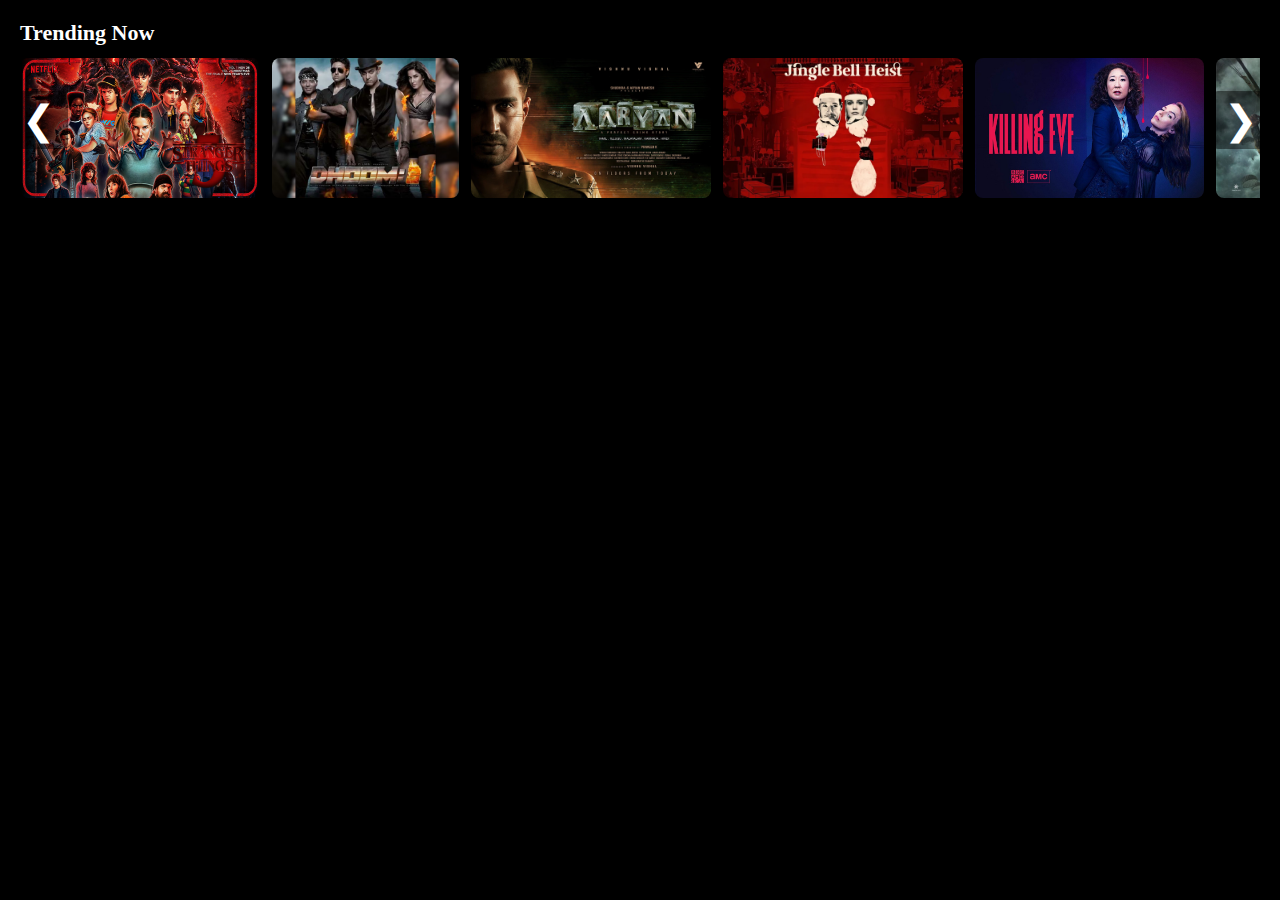
<file: crausoel-Check.html>
<!DOCTYPE html>
<html lang="en">

<head>
    <meta charset="UTF-8">
    <meta name="viewport" content="width=device-width, initial-scale=1.0">
    <title>Document</title>
    <style>
        * {
            margin: 0;
            padding: 0;
            box-sizing: border-box;
        }

        body {
            background: #000;
        }

        .carousel-container {
            position: relative;
            width: 100%;
            padding: 20px;
            overflow: hidden;
        }

        .carousel-container h2 {
            color: #fff;
            margin-bottom: 12px;
            font-size: 22px;
        }

        .carousel {
            display: flex;
            gap: 12px;
            overflow-x: auto;
            scroll-behavior: smooth;
        }

        .carousel::-webkit-scrollbar {
            display: none;
        }

        .carousel img {
            width: 240px;
            height: 140px;
            border-radius: 8px;
            transition: 0.3s;
            cursor: pointer;
        }

        .carousel img:hover {
            transform: scale(1.12);
        }

        /* Navigation arrows */
        .arrow {
            position: absolute;
            top: 55%;
            transform: translateY(-50%);
            font-size: 40px;
            color: white;
            background: rgba(0, 0, 0, 0.45);
            border: none;
            padding: 6px 12px;
            cursor: pointer;
            border-radius: 6px;
            z-index: 10;
        }

        .arrow.left {
            left: 10px;
        }

        .arrow.right {
            right: 10px;
        }

        .arrow:hover {
            background: rgba(255, 255, 255, 0.25);
        }

        /* -------------------------- */
        /* 📱 Mobile (Small Screens)  */
        /* -------------------------- */
        @media (max-width: 600px) {
            .carousel img {
                width: 160px;
                height: 100px;
            }

            .arrow {
                font-size: 26px;
                padding: 4px 8px;
            }

            .carousel-container h2 {
                font-size: 18px;
            }
        }

        /* -------------------------- */
        /* 📱 Tablet (Medium Screens) */
        /* -------------------------- */
        @media (max-width: 900px) {
            .carousel img {
                width: 200px;
                height: 120px;
            }

            .arrow {
                font-size: 30px;
            }

            .carousel-container h2 {
                font-size: 20px;
            }
        }
    </style>
</head>

<body>
    <div class="carousel-container">
        <h2>Trending Now</h2>

        <button class="arrow left">&#10094;</button>

        <div class="carousel">
            <img src=".//New on Neflix/1.webp" alt="">
            <img src=".//New on Neflix/3.avif" alt="">
            <img src=".//New on Neflix/2.webp" alt="">
            <img src=".//New on Neflix/7.webp" alt="">
            <img src=".//New on Neflix/8.jpg" alt="">
            <img src=".//New on Neflix/9.jpg" alt="">
            <img src=".//New on Neflix/9.jpg" alt="">
            <img src=".//New on Neflix/9.jpg" alt="">
            <img src=".//New on Neflix/9.jpg" alt="">
            <img src=".//New on Neflix/9.jpg" alt="">
            <img src=".//New on Neflix/9.jpg" alt="">
            <img src=".//New on Neflix/9.jpg" alt="">
        </div>

        <button class="arrow right">&#10095;</button>
    </div>

    <script>
        const carousel = document.querySelector(".carousel");
        const leftBtn = document.querySelector(".arrow.left");
        const rightBtn = document.querySelector(".arrow.right");

        rightBtn.addEventListener("click", () => {
            carousel.scrollLeft += 300; // scroll right
        });
 
        leftBtn.addEventListener("click", () => {
            carousel.scrollLeft -= 300; // scroll left
        });

    </script>


</body>

</html>
</file>
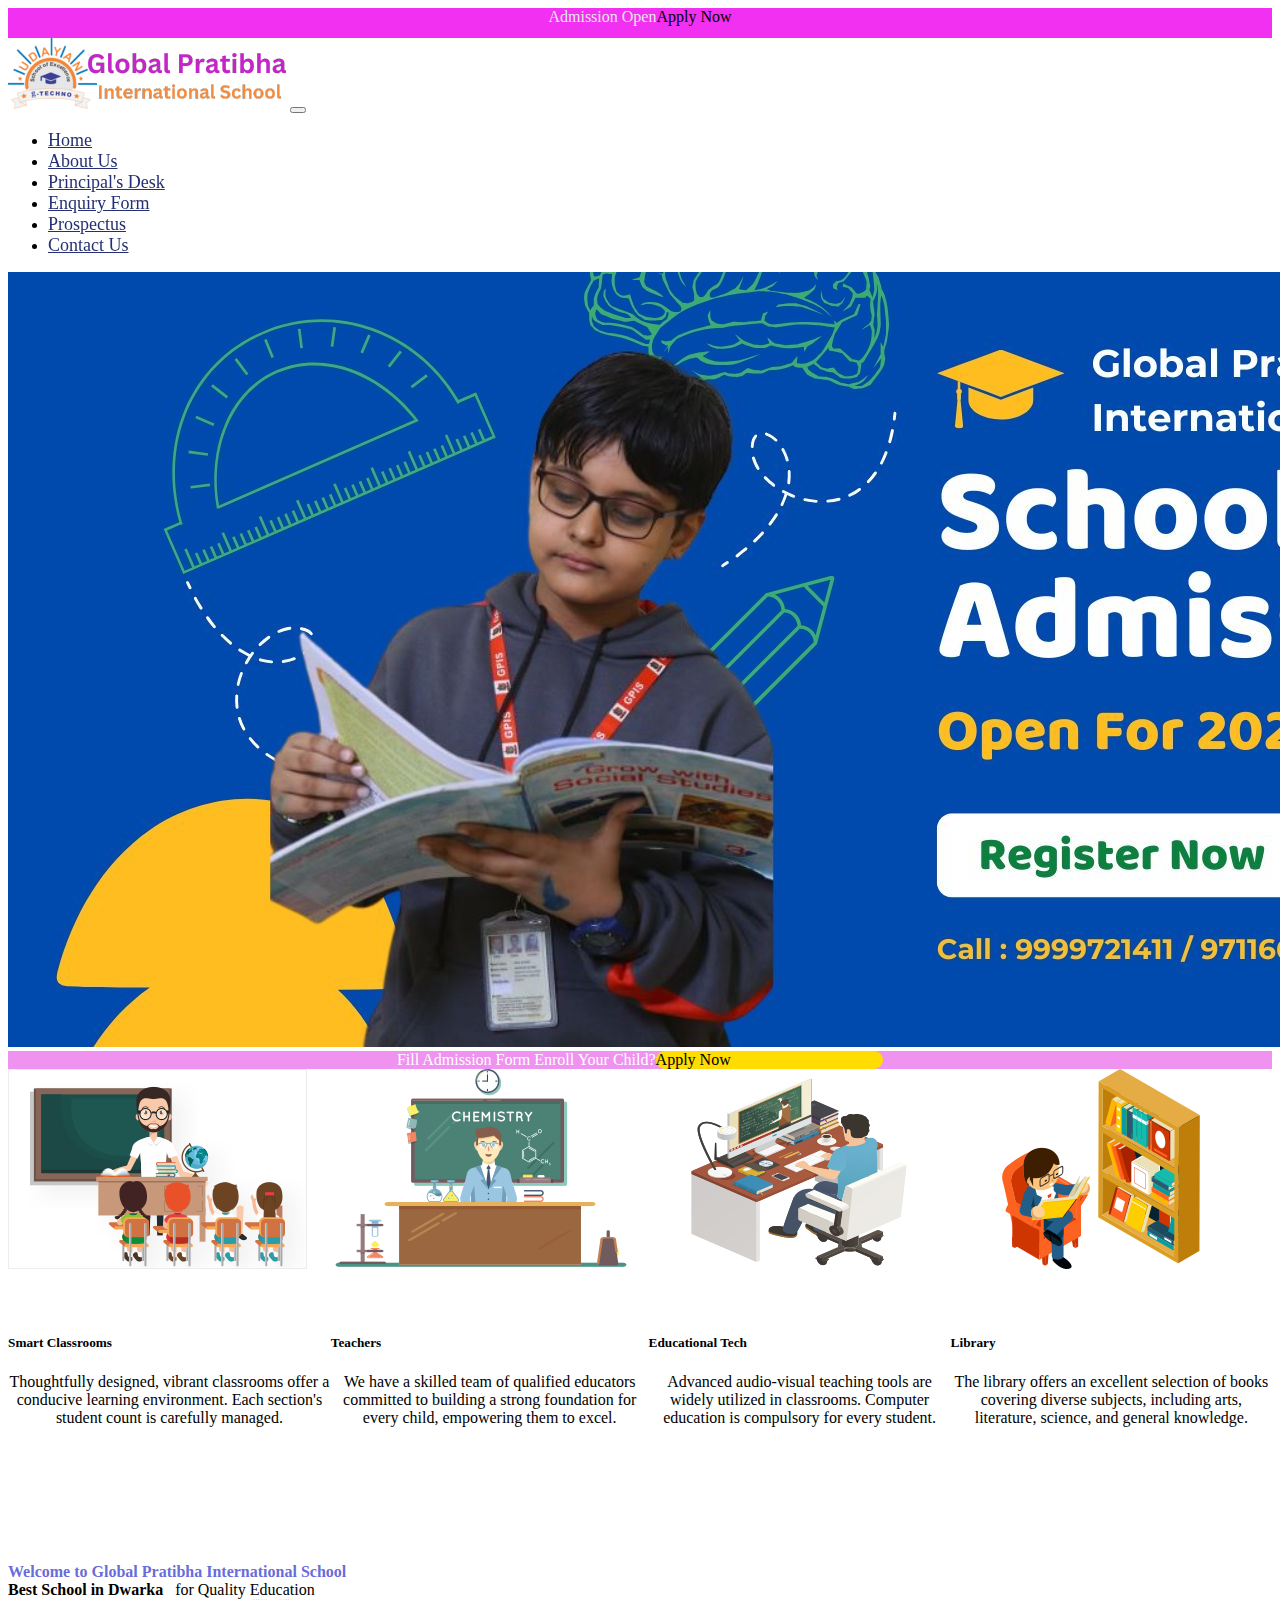
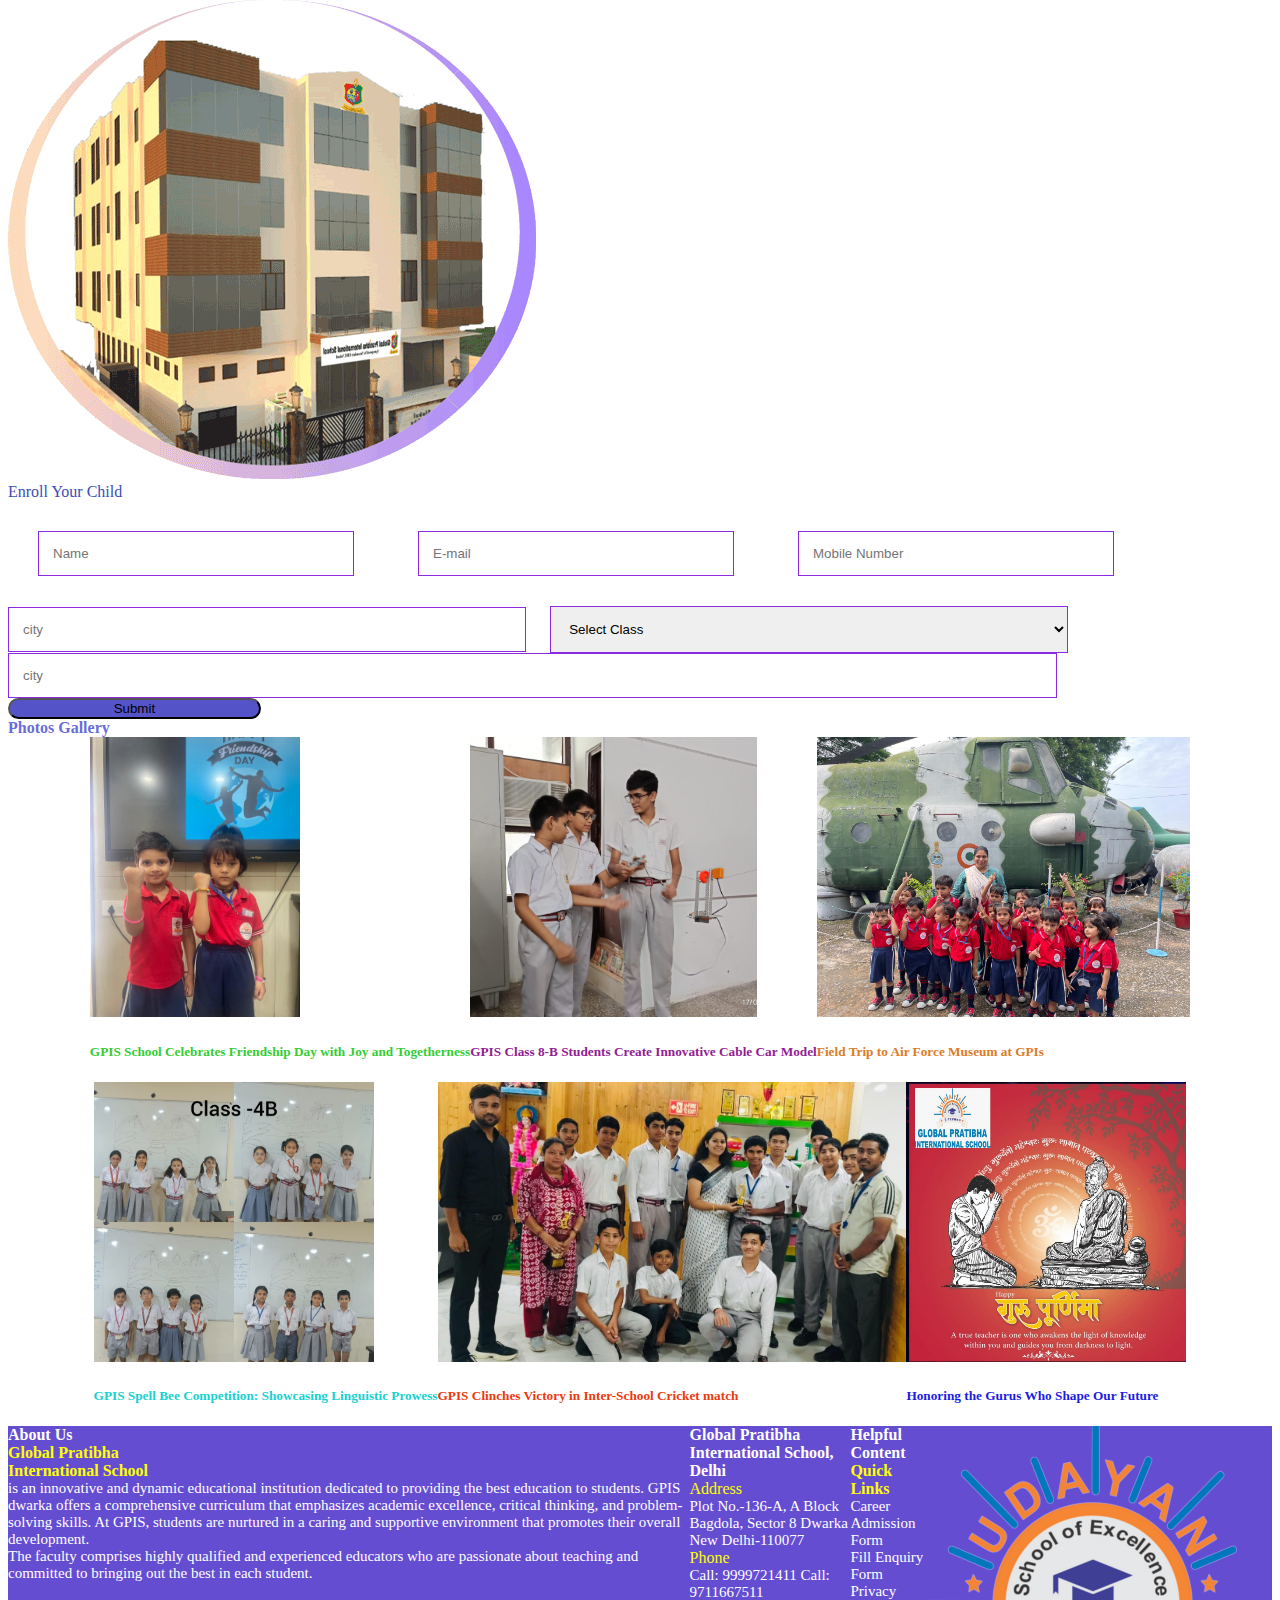
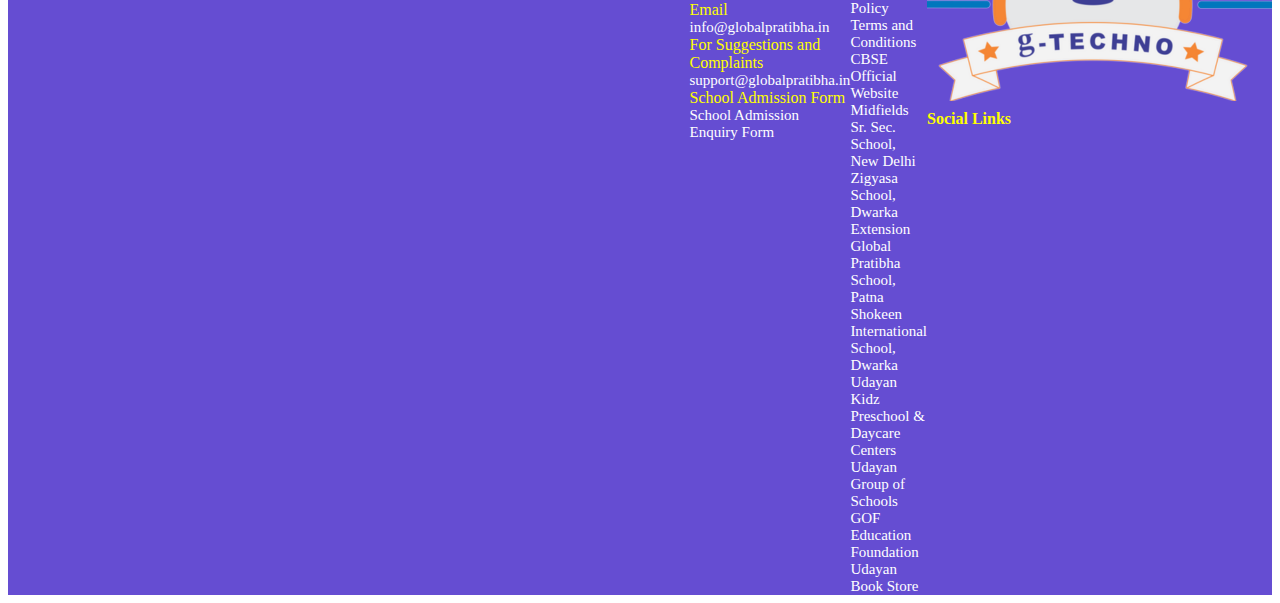
<file: Global Pratibha School 2.html>
<!DOCTYPE html>
<html lang="en">

<head>
  <meta charset="UTF-8">
  <meta name="viewport" content="width=device-width, initial-scale=1.0">
  <meta name="keywords" content="Global Prathibha International School , Admission Open , Dwarka School ">
  <meta name="description" content="Global Prathibha International School:Best School In Dwarka">
  <title>Global Prathibha School</title>
  <link href="https://cdn.jsdelivr.net/npm/bootstrap@5.3.7/dist/css/bootstrap.min.css" rel="stylesheet"
    integrity="sha384-LN+7fdVzj6u52u30Kp6M/trliBMCMKTyK833zpbD+pXdCLuTusPj697FH4R/5mcr" crossorigin="anonymous">
</head>
<style>
  * {
    box-sizing: border-box;
  }

  .AO{
    text-decoration: none;
    color: rgb(231, 231, 231);
  }

  .AN{
    text-decoration: none;
    color:black;
  }

  .Admsnopn a:hover{
    color: rgb(255, 225, 0);
  }


  .box1 {
    background-color: rgb(241, 48, 241);
    height: 30px;
    position: sticky;
    top: 0px;
  }
  .navbar{
    position: sticky;
    top:30px;
    z-index: 10;
  }

  .box11 {
    background-color: rgb(233, 246, 2);
  }

  .nav-link{
    font-size: 18px;
  }

  .row {
    display: flex;
    align-items: center;
    justify-content: center;
  }



  .Admissionyellow {
    color: yellow;
  }

  .ApplyNow2 {
    text-decoration: none;
    color: black;

  }

  .img1,
  .img2,
  .img3,
  .img4 {
    padding: 40px 0px;
    padding-bottom: 120px;
    flex-direction: column;
  }

  .card {
    border-style: none;
  }

  .footerA {
    text-decoration: none;
    color: white;
  }
  .Admsnopn{
    display: flex;
    justify-content: end;
    align-items: end;

  }
</style>

<body>
  <!-- FULL CONTAINER BOX START -->
  <div class="container-fluid w-100 m-0 p-0">
    <!-- BOX 1 START -->
    <div class="container-fluid box1 sticky-top w-100">

      <div class="row">
        <div class="col col-2 fs-6 Admsnopn">
          <a href="#" class="AO">Admission Open</a>
        </div>
        <div class="col col-2 fs-6 applynow">
          <a href="#" class="AN">Apply Now</a>
        </div>
      </div>
    </div>


    <!-- BOX 1 END -->

    <!-- Navbar BOX 2 Start -->
    <nav class="navbar navbar-expand-lg bg-body-tertiary  w-100">
      <div class="container-fluid">
        <a class="navbar-brand" href="#"><img src="logo png.png" alt="logo"></a>
        <button class="navbar-toggler" type="button" data-bs-toggle="collapse" data-bs-target="#navbarSupportedContent"
          aria-controls="navbarSupportedContent" aria-expanded="false" aria-label="Toggle navigation">
          <span class="navbar-toggler-icon"></span>
        </button>
        <div class="collapse navbar-collapse" id="navbarSupportedContent">
          <ul class="navbar-nav me-auto mb-2 mb-lg-0 ms-5">
            <li class="nav-item">
              <a class="nav-link navItems active ps-5" aria-current="page" style="color: rgb(36, 48, 114); font-weight: 500;" href="#">Home</a>
            </li>
            <li class="nav-item">
              <a class="nav-link navItems active ps-5" aria-current="page" style="color:rgb(36, 48, 114); font-weight: 500;" href="#">About Us</a>
            </li>
            <li class="nav-item">
              <a class="nav-link navItems active ps-5" aria-current="page" style="color: rgb(36, 48, 114); font-weight: 500;" href="#">Principal's Desk</a>
            </li>
            <li class="nav-item">
              <a class="nav-link navItems active ps-5" aria-current="page" style="color: rgb(36, 48, 114); font-weight: 500;" href="#">Enquiry Form</a>
            </li>
            <li class="nav-item">
              <a class="nav-link navItems active ps-5" aria-current="page" style="color: rgb(36, 48, 114);  font-weight: 500;" href="#">Prospectus</a>
            </li>
            <li class="nav-item">
              <a class="nav-link navItems active ps-5" aria-current="page" style="color: rgb(36, 48, 114); font-weight: 500;" href="#">Contact Us</a>
            </li>
          </ul>
        </div>
      </div>
    </nav>
    <!-- Navbar BOX 2 END -->

    <!-- BOX 3 START -->
    <div class="container-fluid p-0 ">
      <a href="#"><img class="img-fluid" src="register nnow.jpg" alt="register now "></a>
    </div>
    <!-- BOX 3 END -->

    <!--   BOX 4 START -->
    <div class="container-fluid p-4" style="background-color: rgb(240, 146, 240);">
      <div class="row d-flex">
        <div class="col col-5 fs-3 p-2" style="color: white;">Fill Admission Form Enroll Your Child?</div>
        <div class="col col-5 fs-6 p-2 d-flex align-items-center justify-content-center"
          style="background-color:rgb(255, 221, 0);width: 18%;border-radius: 50px;"><a class="ApplyNow2" href="#">Apply
            Now</a></div>
      </div>
    </div>
    <!--  BOX 4 END -->

    <!-- BOX 5 START -->
    <div class="row d-flex p-4 m-2">
      <!-- IMAGE 1 START -->
      <div class="card col-sm-3">
        <img src=".//box5 imgs/icon_classroom.png" class="card-img-top" alt="icon_classroom">
        <div class="card-body img1 d-flex justify-content-center align-items-center">
          <h5 class="card-title">Smart Classrooms</h5>
          <p class="card-text" style="text-align: center;">Thoughtfully designed, vibrant classrooms offer a conducive
            learning environment. Each
            section's student count is carefully managed.
          </p>
        </div>
      </div>
      <!-- IMAGE 1 END -->
      <!-- IMAGE 2 START -->
      <div class="card col-sm-3">
        <img src=".//box5 imgs/icon_teacher.png" class="card-img-top" alt="icon_teacher">
        <div class="card-body img2 d-flex justify-content-center align-items-center">
          <h5 class="card-title">Teachers</h5>
          <p class="card-text" style="text-align: center;">We have a skilled team of qualified educators committed to
            building a strong foundation for
            every child, empowering them to excel.</p>
        </div>
      </div>
      <!-- IMAGE 2 END -->
      <!-- IMAGE 3 START -->
      <div class="card col-sm-3">
        <img src=".//box5 imgs/icon_Educational_tech.png" class="card-img-top" alt="icon_Educational_tech">
        <div class="card-body img3 d-flex justify-content-center align-items-center">
          <h5 class="card-title">Educational Tech</h5>
          <p class="card-text" style="text-align: center;">Advanced audio-visual teaching tools are widely utilized in
            classrooms. Computer education
            is compulsory for every student.</p>
        </div>
      </div>
      <!-- IMAGE 4 START -->
      <div class="card col-sm-3">
        <img src=".//box5 imgs/Icon_library.png" class="card-img-top" alt="Icon_library">
        <div class="card-body img4 d-flex justify-content-center align-items-center">
          <h5 class="card-title">Library</h5>
          <p class="card-text" style="text-align: center;">The library offers an excellent selection of books covering
            diverse subjects, including
            arts, literature, science, and general knowledge.</p>
        </div>
      </div>
      <!-- IMAGE 4 END -->
    </div>
    <!-- BOX 5 END -->
    <!-- BOX 6 START -->
    <div class="container-fluid box6">
      <div class="container fs-2 d-flex justify-content-center align-items-center pb-3"
        style="color: rgba(71, 76, 211, 0.84); font-weight:bold;">Welcome to Global Pratibha International
        School</div>
      <div class="container d-flex justify-content-center align-items-center"><a
          style="color: black; text-decoration: none; font-weight: 600;" href="#">Best School in Dwarka</a> &nbsp; for
        Quality Education</div>
      <div class="container-fluid d-flex justify-content-center align-items-center"><img src=".//box6/about-img1.png" alt="schoolImg" class="img-fluid w-25 pt-5"></div>
    </div>
    <!-- BOX 6 END -->
    <!-- BOX 7 START -->
    <div class="container-fluid mt-5">
      <div class="container fs-1 d-flex justify-content-center align-items-center p-4"
        style="color: rgb(61, 77, 181);font-weight:500;">Enroll Your Child</div>
      <form>
        <!-- form name -->
        <div class="d-flex justify-content-center align-items-center">
          <input style="width: 25%; margin: 30px; padding: 14px;border: 1px solid blueviolet;" type="text"
            class="form-control" id="exampleInputtext" placeholder="Name" aria-describedby="textHelp">
          <!-- form email -->
          <input style="width: 25%; margin: 30px; padding: 14px;border: 1px solid blueviolet;" type="email"
            class="form-control" id="exampleInputemail" placeholder="E-mail" aria-describedby="emailHelp">
          <!-- form mobile -->
          <input style="width: 25%; margin: 30px; padding: 14px;border: 1px solid blueviolet;" type="tel"
            class="form-control" id="exampleInputtel" placeholder="Mobile Number" aria-describedby="mobileHelp">
        </div>
        <!-- form city -->
        <div class="mb-4 d-flex justify-content-center align-items-center">
          <input style="width: 41%; margin-right: 20px; padding: 14px;border: 1px solid blueviolet;" type="text"
            class="form-control" id="exampleInputtext" placeholder="city" aria-describedby="cityHelp">
          <!-- form class select -->
          <select class="form-select" style="width: 41%;padding: 14px; border:1px solid blueviolet;;"
            aria-label="Default select example">
            <option selected>Select Class</option>
            <option value="1">Nursery</option>
            <option value="2">jr. KG</option>
            <option value="3">sr. KG</option>
            <option value="3">class1</option>
            <option value="3">class2</option>
            <option value="3">class3</option>
            <option value="3">class4</option>
            <option value="3">class5</option>
            <option value="3">class6</option>
            <option value="3">class7</option>
            <option value="3">class8</option>
            <option value="3">class9</option>
            <option value="3">class10</option>
            <option value="3">class11</option>
            <option value="3">class12</option>
          </select>
        </div>
        <div class="d-flex justify-content-center align-items-center">
          <input style="width: 83%; padding: 14px;border: 1px solid blueviolet;" type="text" class="form-control"
            id="exampleInputtext" placeholder="city" aria-describedby="cityHelp">
        </div>
        <div class="container d-flex justify-content-center align-items-center p-4">
          <button type="submit" class="btn btn-primary"
            style="width: 20%;border-radius: 15px;background-color: rgb(84, 84, 200);">Submit</button>
        </div>
      </form>
    </div>
    <!-- BOX 7 END -->
    <!-- BOX 8 START -->
    <div class="container-fluid">
      <div class="container-fluid m-4 fs-3 d-flex justify-content-center"
        style="color: rgba(71, 76, 211, 0.84);font-weight: 700;">Photos Gallery</div>
      <!-- row 1 of Images start -->
      <div class="row p-4">
        <div class="col col-sm-4">
          <div class="card p-5">
            <img src=".//box8/img1.jpeg" class="card-img-top" alt="..." style="height:280px">
            <div class="card-body">
              <h5 class="card-title" style="color: rgb(52, 205, 52);">GPIS School Celebrates Friendship Day with Joy and
                Togetherness</h5>
            </div>
          </div>
        </div>
        <div class="col col-sm-4">
          <div class="card p-5">
            <img src=".//box8/img2.jpeg" class="card-img-top" alt="..." style="height:280px">
            <div class="card-body">
              <h5 class="card-title" style="color: rgb(146, 29, 146);">GPIS Class 8-B Students Create Innovative Cable
                Car
                Model</h5>
            </div>
          </div>
        </div>
        <div class="col col-sm-4">
          <div class="card p-5">
            <img src=".//box8/img3.jpeg" class="card-img-top" alt="..." style="height:280px">
            <div class="card-body">
              <h5 class="card-title" style="color: rgb(221, 123, 38);">Field Trip to Air Force Museum at GPIs</h5>
            </div>
          </div>
        </div>
      </div>
      <!-- row 1 of images end -->
      <!-- row 2 of Images start -->
      <div class="row p-4">
        <div class="col col-sm-4">
          <div class="card p-5">
            <img src=".//box8/img4.jpeg" class="card-img-top" alt="..." style="height:280px">
            <div class="card-body">
              <h5 class="card-title" style="color:rgb(24, 209, 209);">GPIS Spell Bee Competition: Showcasing Linguistic
                Prowess</h5>
            </div>
          </div>
        </div>
        <div class="col col-sm-4">
          <div class="card p-5">
            <img src=".//box8/img5.jpeg" class="card-img-top" alt="..." style="height:280px">
            <div class="card-body">
              <h5 class="card-title" style="color: rgb(234, 58, 14);">GPIS Clinches Victory in Inter-School Cricket
                match
              </h5>
            </div>
          </div>
        </div>
        <div class="col col-sm-4">
          <div class="card p-5">
            <img src=".//box8/img6.jpeg" class="card-img-top" alt="..." style="height:280px">
            <div class="card-body">
              <h5 class="card-title" style="color: rgb(28, 28, 228)">Honoring the Gurus Who Shape Our Future</h5>
            </div>
          </div>
        </div>
      </div>
      <!-- row 2 of images end -->
    </div>
    <!-- BOX 8 END -->
    <!-- BOX 9 START -->
    <div class="container-fluid" style="background-color: rgb(101, 77, 210);">
      <div class="row p-5" style="display: flex; justify-content: start; align-items: start;">
        <!-- COLUMN 1 START -->
        <div class="col col-sm-3">
          <div class="container">
            <div class="container-fluid fs-4" style="color: white; font-weight: 600;">About Us</div>
            <div class="container-fluid fs-5 pt-4" style="color: yellow; font-weight: 700;">Global Pratibha <br>
              International School</div>
            <div class="container-fluid" style="font-size: 15px; color: white;">is an innovative and dynamic
              educational institution dedicated to providing the best education to students. GPIS dwarka offers a
              comprehensive curriculum that emphasizes academic excellence, critical thinking, and problem-solving
              skills.
              At GPIS, students are nurtured in a caring and supportive environment that promotes their overall
              development. <br>
              The faculty comprises highly qualified and experienced educators who are passionate about teaching and
              committed to bringing out the best in each student.</div>
          </div>
          <div class="container"></div>
        </div>
        <!-- COLUMN 1 END -->

        <!-- COLUMN 2 Start -->
        <div class="col col-sm-3">
          <div class="container">
            <div class="container-fluid fs-4" style="color: white; font-weight: 600;">Global Pratibha International
              School, Delhi</div>
            <div class="container-fluid fs-5 pt-4" style="color: yellow; font-weight: 500;">Address</div>
            <div class="container-fluid pt-2" style="color: white; font-size: 15px;">Plot No.-136-A, A Block
              Bagdola, Sector 8 Dwarka New Delhi-110077</div>

            <div class="container-fluid fs-5 pt-3" style="color: yellow; font-weight: 500;">Phone</div>
            <div class="container-fluid pt-2" style="color: white; font-size: 15px;"><a
                style="text-decoration: none; color: white;" href="#">Call: 9999721411 Call: 9711667511</a></div>

            <div class="container-fluid fs-5 pt-3" style="color: yellow; font-weight: 500;">Email</div>
            <div class="container-fluid pt-2" style="color: white; font-size: 15px;"><a
                style="text-decoration: none; color: white;" href="#">info@globalpratibha.in</a></div>

            <div class="container-fluid fs-5 pt-3" style="color: yellow; font-weight: 500;">For Suggestions and
              Complaints
            </div>
            <div class="container-fluid pt-2" style="color: white; font-size: 15px;"><a
                style="text-decoration: none; color: white;" href="#">support@globalpratibha.in</a></div>

            <div class="container-fluid fs-5 pt-3" style="color: yellow; font-weight: 500;">School Admission Form
            </div>
            <div class="container-fluid pt-2" style="color: white; font-size: 15px;"><a
                style="text-decoration: none; color: white;" href="#">School Admission Enquiry Form</a></div>
          </div>
          <div class="container"></div>
        </div>
        <!-- COLUMN 2 END -->
        <!-- COLUMN 3 START -->
        <div class="col col-sm-3">
          <div class="container">
            <div class="container-fluid fs-4" style="color: white; font-weight: 600;">Helpful Content</div>
            <div class="container-fluid fs-5" style="color: yellow; font-weight: 700;">Quick Links</div>
            <div class="container-fluid" style="font-size: 15px; color: white;"><a class="footerA" href="#">Career</a>
            </div>
            <div class="container-fluid mt-3" style="font-size: 15px;"><a class="footerA" href="#">Admission Form</a>
            </div>
            <div class="container-fluid mt-3" style="font-size: 15px;"><a class="footerA" href="#">Fill Enquiry Form</a>
            </div>
            <div class="container-fluid mt-3" style="font-size: 15px;"><a class="footerA" href="#">Privacy Policy</a>
            </div>
            <div class="container-fluid mt-3" style="font-size: 15px;"><a class="footerA" href="#">Terms and
                Conditions</a></div>
            <div class="container-fluid mt-3" style="font-size: 15px;"><a class="footerA" href="#">CBSE Official
                Website</a></div>
            <div class="container-fluid mt-3" style="font-size: 15px;"><a class="footerA" href="#">Midfields Sr. Sec.
                School, New Delhi</a></div>
            <div class="container-fluid mt-3" style="font-size: 15px;"><a class="footerA" href="#">Zigyasa School,
                Dwarka Extension</a></div>
            <div class="container-fluid mt-3" style="font-size: 15px;"><a class="footerA" href="#">Global Pratibha
                School, Patna</a></div>
            <div class="container-fluid mt-3" style="font-size: 15px;"><a class="footerA" href="#">Shokeen International
                School, Dwarka</a></div>
            <div class="container-fluid mt-3" style="font-size: 15px;"><a class="footerA" href="#">Udayan Kidz Preschool
                & Daycare <br> Centers</a></div>
            <div class="container-fluid mt-3" style="font-size: 15px;"><a class="footerA" href="#">Udayan Group of
                Schools</a></div>
            <div class="container-fluid mt-3" style="font-size: 15px;"><a class="footerA" href="#">GOF Education
                Foundation</a></div>
            <div class="container-fluid mt-3" style="font-size: 15px;"><a class="footerA" href="#">Udayan Book Store</a>
            </div>
          </div>
          <div class="container"></div>
        </div>
        <!-- COLUMN 3 END -->
        <!-- COLUMN 4 START -->
        <div class="col col-sm-3">
          <div class="container">
            <div class="container-fluid"><img src=".//box9/us-logo-footer.png" alt="logofooter" class="img-fluid"></div>
            <div class="container-fluid fs-5 mt-2" style="color: yellow; font-weight: 700;">Social Links</div>
            <div class="container-fluid"> </div>
          </div>
          <div class="container"></div>
        </div>

      </div>
    </div>

  </div>

  <script src="https://cdn.jsdelivr.net/npm/bootstrap@5.3.7/dist/js/bootstrap.bundle.min.js"
    integrity="sha384-ndDqU0Gzau9qJ1lfW4pNLlhNTkCfHzAVBReH9diLvGRem5+R9g2FzA8ZGN954O5Q"
    crossorigin="anonymous"></script>
</body>

</html>
</file>
